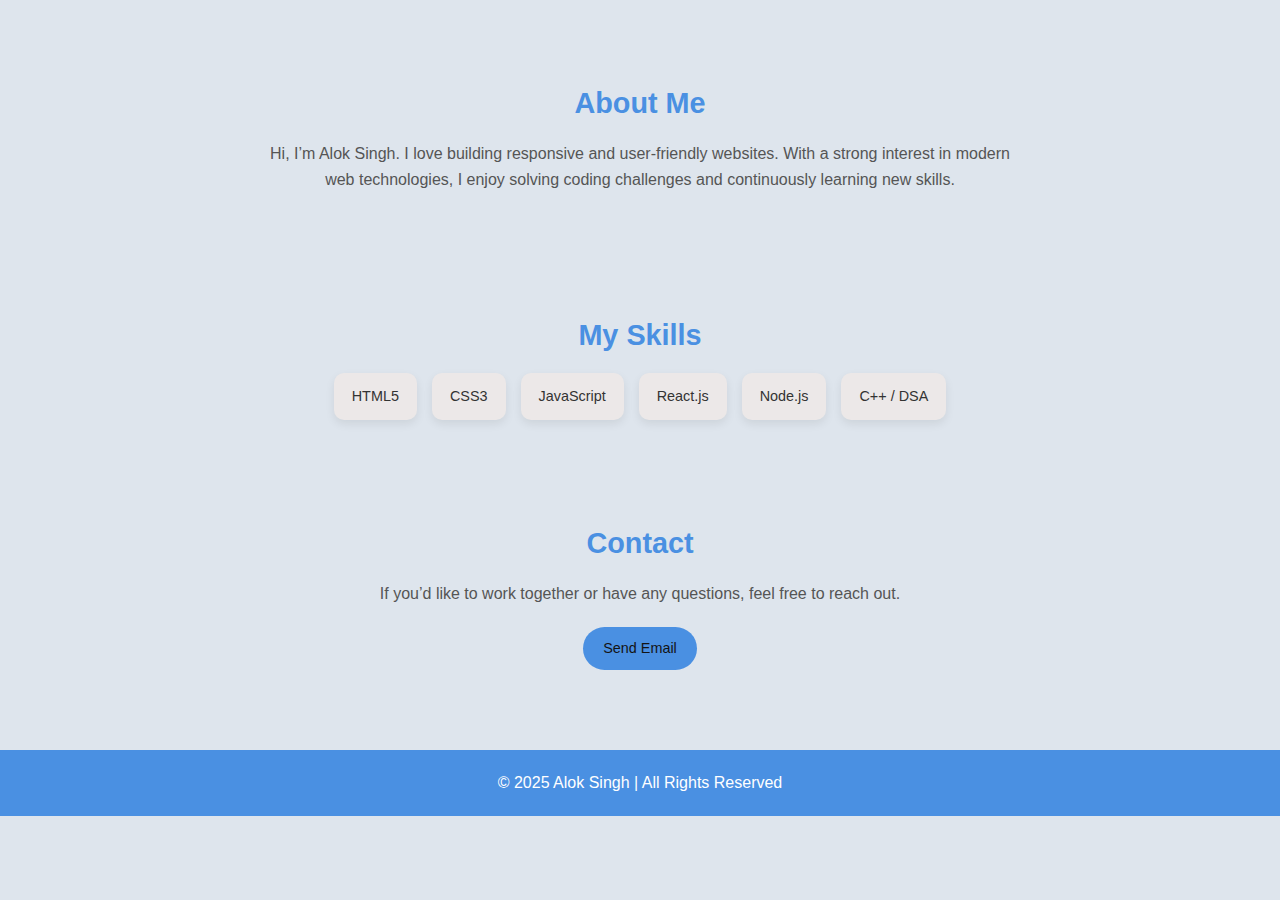
<file: portfolio.html>
<!--<!DOCTYPE html>
<html lang="en">
<head>
  <meta charset="UTF-8">
  <title>Profile Card</title>
  <link rel="stylesheet" href="style.css">
</head>
<body>
 
  <div class="card">
	
	<img src="ChatGPT Image Aug 31, 2025, 07_30_41 PM.jpg" alt="Profile Picture" class="avatar">
	
	<h2>Alok singh</h2>
	<p class="bio">I am a Computer Science student who loves web development and problem solving.</p>
	<a href="aloksingh19705@gmail.com" class="btn">Contact Me</a>
  <a href="aloksingh19705@gmail.com" class="btn">view portfolio</a>
  <br>
  <br>
  <a href="" class="btn">follow</a>
  
  </div>
 
</body>
</html>
-->
<!DOCTYPE html>
<html lang="en">
<head>
  <meta charset="UTF-8">
  <meta name="viewport" content="width=device-width, initial-scale=1.0">
  <title>Alok Singh - Portfolio</title>
  <style>
    /* Reset */
    * {
      margin: 0;
      padding: 0;
      box-sizing: border-box;
      font-family: "Segoe UI", Tahoma, Geneva, Verdana, sans-serif;
    }

    body {
      background: #dee5ed;
      color: #333;
      line-height: 1.6;
    }

    /* Profile Card */
    .card {
      max-width: 380px;
      margin: 50px auto;
      background: #eae6e6;
      border-radius: 15px;
      box-shadow: 0 8px 20px rgba(0, 0, 0, 0.1);
      text-align: center;
      padding: 30px 20px;
      transition: transform 0.3s ease;
    }

    .card:hover {
      transform: translateY(-8px);
    }

    .avatar {
      width: 120px;
      height: 120px;
      border-radius: 50%;
      object-fit: cover;
      border: 4px solid #4a90e2;
      margin-bottom: 15px;
    }

    .name {
      font-size: 1.6rem;
      font-weight: 700;
      margin-bottom: 10px;
    }

    .bio {
      font-size: 0.95rem;
      color: #555;
      margin-bottom: 20px;
    }

    .buttons {
      display: flex;
      justify-content: center;
      flex-wrap: wrap;
      gap: 10px;
    }

    .btn {
      display: inline-block;
      padding: 10px 20px;
      background: #4a90e2;
      color: #141414;
      border-radius: 25px;
      text-decoration: none;
      font-size: 0.9rem;
      transition: background 0.3s ease;
    }

    .btn:hover {
      background: #357ab7;
    }

    /* Sections */
    section {
      max-width: 800px;
      margin: 60px auto;
      padding: 20px;
      text-align: center;
    }

    section h2 {
      font-size: 1.8rem;
      margin-bottom: 15px;
      color: #4a90e2;
    }

    section p {
      color: #555;
      margin-bottom: 20px;
    }

    /* Skills */
    .skills {
      display: flex;
      justify-content: center;
      flex-wrap: wrap;
      gap: 15px;
    }

    .skill {
      background: #ece8e8;
      border-radius: 10px;
      padding: 12px 18px;
      box-shadow: 0 4px 10px rgba(0,0,0,0.08);
      font-size: 0.9rem;
    }

    /* Footer */
    footer {
      text-align: center;
      padding: 20px;
      background: #4a90e2;
      color: #fff;
      margin-top: 40px;
    }
  </style>
</head>
<body>

  

  <!-- About Section -->
  <section id="about">
    <h2>About Me</h2>
    <p>
      Hi, I’m Alok Singh. I love building responsive and user-friendly websites. 
      With a strong interest in modern web technologies, I enjoy solving coding challenges 
      and continuously learning new skills.
    </p>
  </section>

  <!-- Skills Section -->
  <section id="skills">
    <h2>My Skills</h2>
    <div class="skills">
      <div class="skill">HTML5</div>
      <div class="skill">CSS3</div>
      <div class="skill">JavaScript</div>
      <div class="skill">React.js</div>
      <div class="skill">Node.js</div>
      <div class="skill">C++ / DSA</div>
    </div>
  </section>

  <!-- Contact Section -->
  <section id="contact">
    <h2>Contact</h2>
    <p>If you’d like to work together or have any questions, feel free to reach out.</p>
    <a href="mailto:aloksingh19705@gmail.com" class="btn">Send Email</a>
  </section>

  <footer>
    <p>&copy; 2025 Alok Singh | All Rights Reserved</p>
  </footer>

</body>
</html>
</file>
<file: style.css>
body {
  margin: 0;
  font-family: Arial, sans-serif;
  background: #b9caec;
  display: flex;
  justify-content: center;
  align-items: center;
  height: 100vh;
}
 
/* Card styling */
.card {
  background: rgb(243, 227, 227);
  width: 300px;
  padding: 20px;
  text-align: center;
  border-radius: 12px;
  box-shadow: 0 6px 15px rgba(0,0,0,0.1);
}
 
/* Avatar image */
.avatar {
  width: 100px;
  height: 100px;
  border-radius: 50%;
  border: 3px solid #4078f1;
  margin-bottom: 15px;
}
 
/* Bio text */
.bio {
  font-size: 14px;
  color: #555;
  margin-bottom: 20px;
}
 
/* Button */
.btn {
  display: inline-block;
  text-decoration: none;
  background: #558afd;
  color: rgb(208, 200, 200);
  padding: 10px 18px;
  border-radius: 6px;
  font-weight: bold;
}
.btn:hover {
  background: #768cd7;
}
</file>
